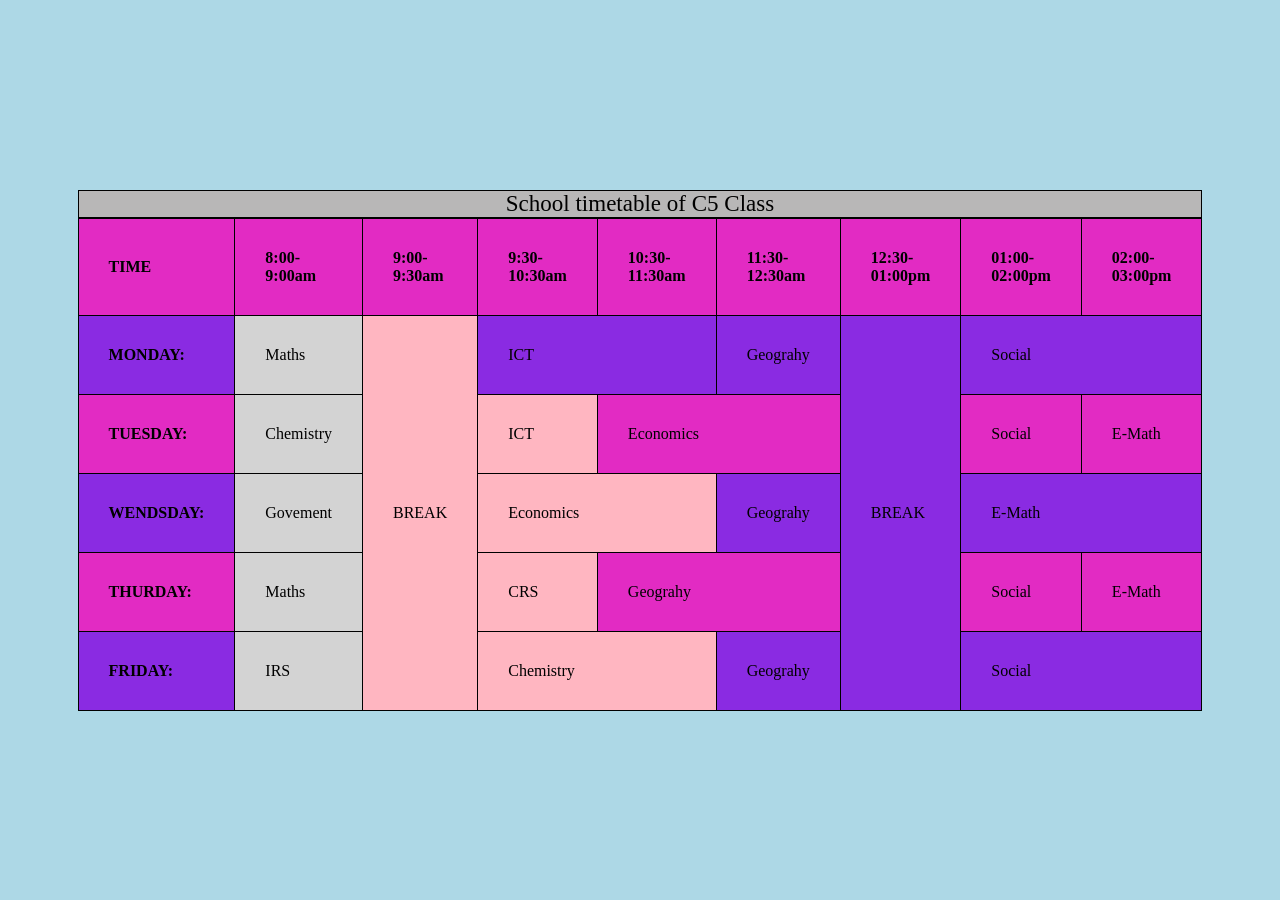
<file: index.html>
<!DOCTYPE html>
<html lang="en">
<head>
    <meta charset="UTF-8">
    <meta name="viewport" content="width=device-width, initial-scale=1.0">
    <title>School Timetable</title>
    <link rel="stylesheet" href="sytlly.css">
</head>
<body>
    <table>
        <caption>School timetable of C5 Class</caption>
        <tr>
            <th>TIME</th>
            <th>8:00-9:00am</th>
            <th>9:00-9:30am</th>
            <th>9:30-10:30am</th>
            <th>10:30-11:30am</th>
            <th>11:30-12:30am</th>
            <th>12:30-01:00pm</th>
            <th>01:00-02:00pm</th>
            <th>02:00-03:00pm</th>
        </tr>
        <tr>
            <th>MONDAY:</th>
            <td>Maths</td>
            <td rowspan="5">BREAK</td>
            <td colspan="2">ICT</td>
            <td>Geograhy</td>
            <td rowspan="5">BREAK</td>
            <td colspan="2">Social</td>
        </tr>
        <tr>
            <th>TUESDAY:</th>
            <td>Chemistry</td>
            <td>ICT</td>
            <td colspan="2">Economics</td>
            <td>Social</td>
            <td>E-Math</td>
        </tr>
        <tr>
            <th>WENDSDAY:</th>
            <td>Govement</td>
            <td colspan="2">Economics</td>
            <td>Geograhy</td>
            <td colspan="2">E-Math</td>
        </tr>
        <tr>
            <th>THURDAY:</th>
            <td>Maths</td>
            <td>CRS</td>
            <td colspan="2">Geograhy</td>
            <td>Social</td>
            <td>E-Math</td>
        </tr>
        <tr>
            <th>FRIDAY:</th>
            <td>IRS</td>
            <td colspan="2">Chemistry</td>
            <td>Geograhy</td>
            <td colspan="2">Social</td>
        </tr>
    </table>
</body>
</html>
</file>
<file: sytlly.css>
table{
    width: 600px;
}
body{
    margin:0;
    display: flex;
    justify-content: center;
    align-items: center;
    height: 100vh;
    background-color: lightblue;
}
th{
    text-align: left;
}
table, caption, th, td{
    border: 1px solid #000;
    border-collapse: collapse;
}
th, td{
    padding: 30px;
}
td:nth-child(2){
    background-color: lightgray;
}
td:nth-child(1){
    background-color: lightcyan;
}
td:nth-child(3){
    background-color: lightpink;
}
caption{
    background-color: #b8b7b7;
    font-size: 23px;
}
tr:nth-child(even){
    background-color: blueviolet;
}
tr:nth-child(odd){
    background-color: rgb(226, 43, 195);
}
</file>
